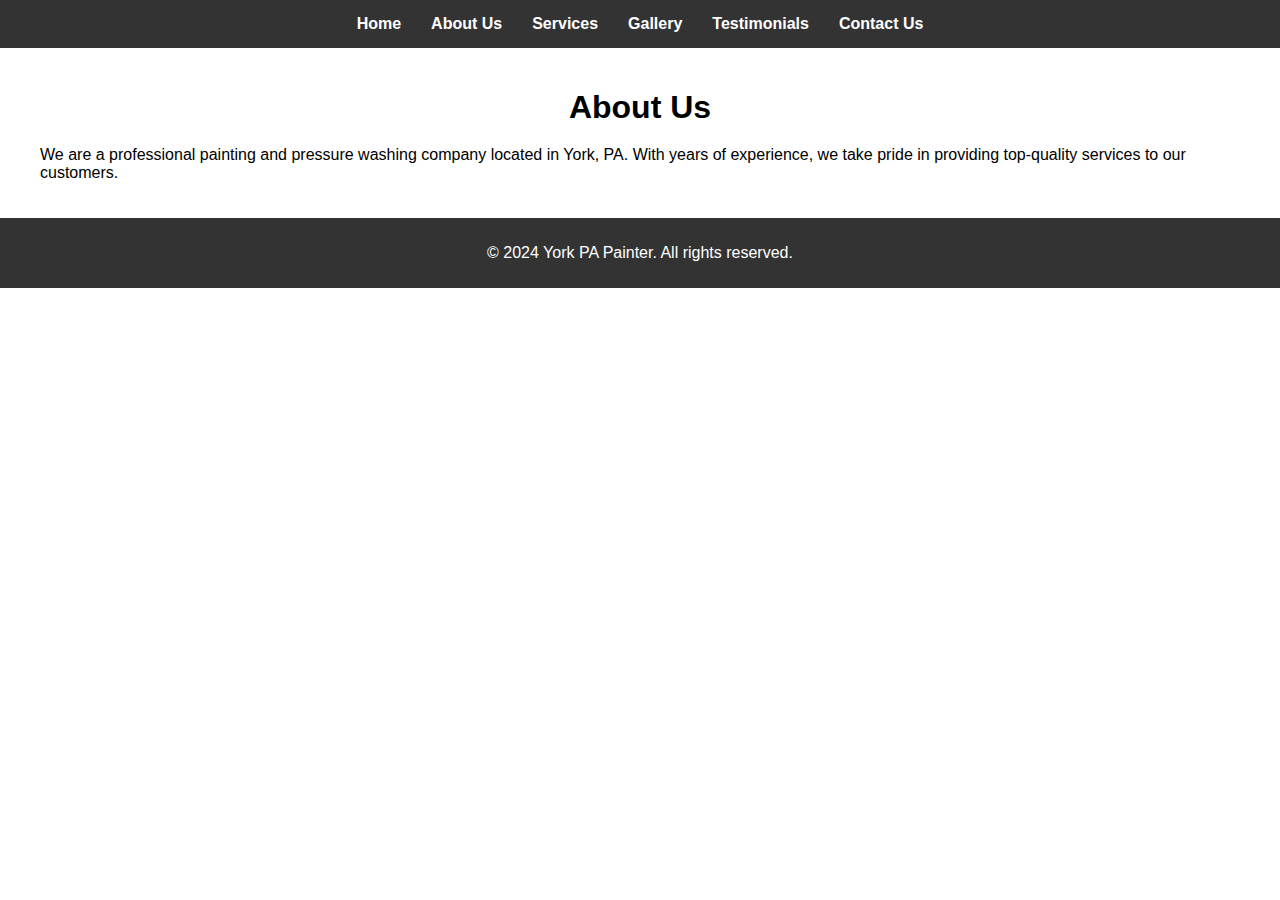
<file: about.html>
<!DOCTYPE html>
<html lang="en">
<head>
    <meta charset="UTF-8">
    <meta name="viewport" content="width=device-width, initial-scale=1.0">
    <title>About Us - York PA Painter</title>
    <link rel="stylesheet" href="styles.css">
</head>
<body>
    <header>
        <nav>
            <ul>
                <li><a href="index.html">Home</a></li>
                <li><a href="about.html">About Us</a></li>
                <li><a href="services.html">Services</a></li>
                <li><a href="gallery.html">Gallery</a></li>
                <li><a href="testimonials.html">Testimonials</a></li>
                <li><a href="contact.html">Contact Us</a></li>
            </ul>
        </nav>
    </header>
    <main>
        <section class="about">
            <h1>About Us</h1>
            <p>We are a professional painting and pressure washing company located in York, PA. With years of experience, we take pride in providing top-quality services to our customers.</p>
        </section>
    </main>
    <footer>
        <p>&copy; 2024 York PA Painter. All rights reserved.</p>
    </footer>
</body>
</html>
</file>
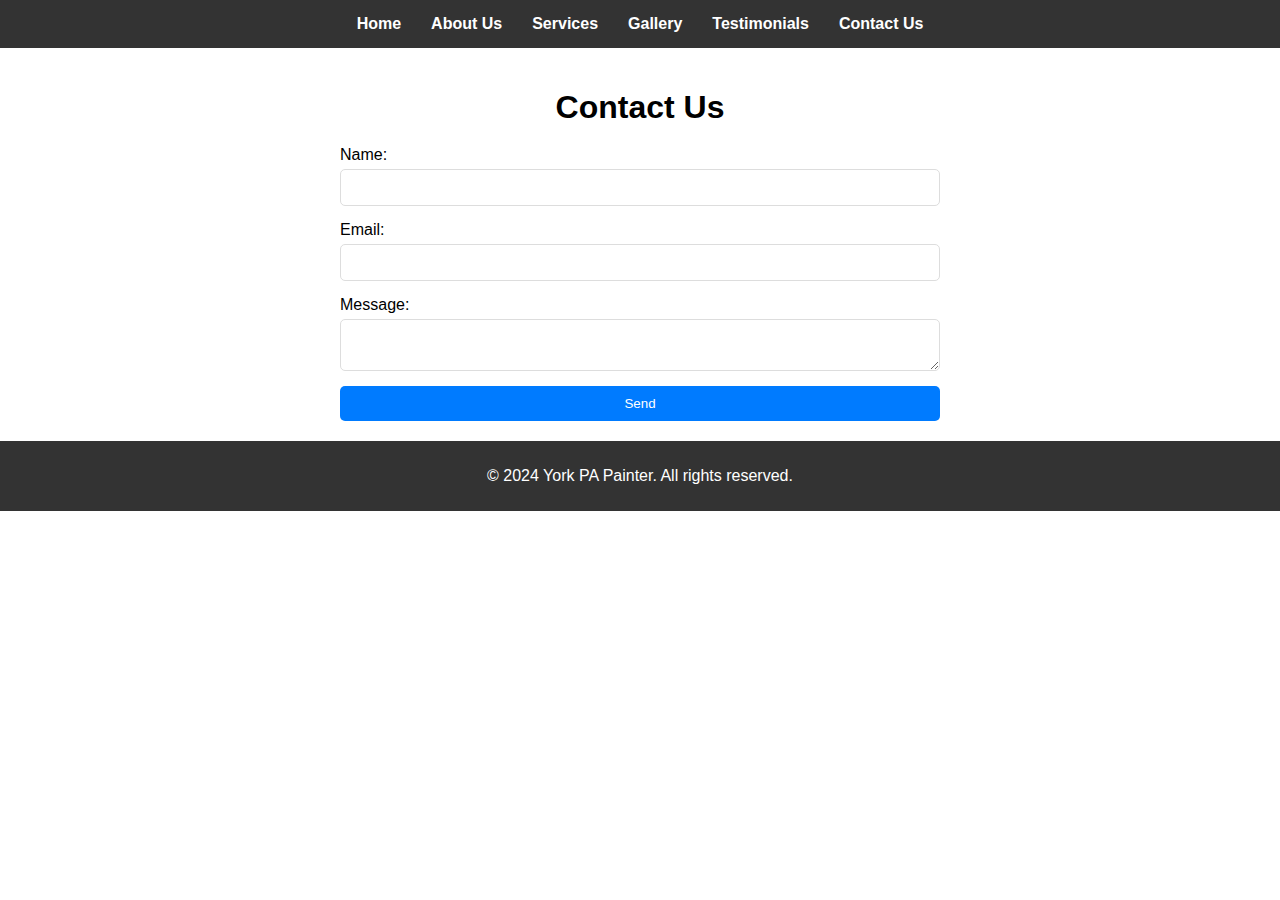
<file: contact.html>
<!DOCTYPE html>
<html lang="en">
<head>
    <meta charset="UTF-8">
    <meta name="viewport" content="width=device-width, initial-scale=1.0">
    <title>Contact Us - York PA Painter</title>
    <link rel="stylesheet" href="styles.css">
</head>
<body>
    <header>
        <nav>
            <ul>
                <li><a href="index.html">Home</a></li>
                <li><a href="about.html">About Us</a></li>
                <li><a href="services.html">Services</a></li>
                <li><a href="gallery.html">Gallery</a></li>
                <li><a href="testimonials.html">Testimonials</a></li>
                <li><a href="contact.html">Contact Us</a></li>
            </ul>
        </nav>
    </header>
    <main>
        <section class="contact">
            <h1>Contact Us</h1>
            <form action="mailto:youremail@example.com" method="post" enctype="text/plain">
                <label for="name">Name:</label>
                <input type="text" id="name" name="name" required>
                
                <label for="email">Email:</label>
                <input type="email" id="email" name="email" required>
                
                <label for="message">Message:</label>
                <textarea id="message" name="message" required></textarea>
                
                <button type="submit">Send</button>
            </form>
        </section>
    </main>
    <footer>
        <p>&copy; 2024 York PA Painter. All rights reserved.</p>
    </footer>
</body>
</html>
</file>
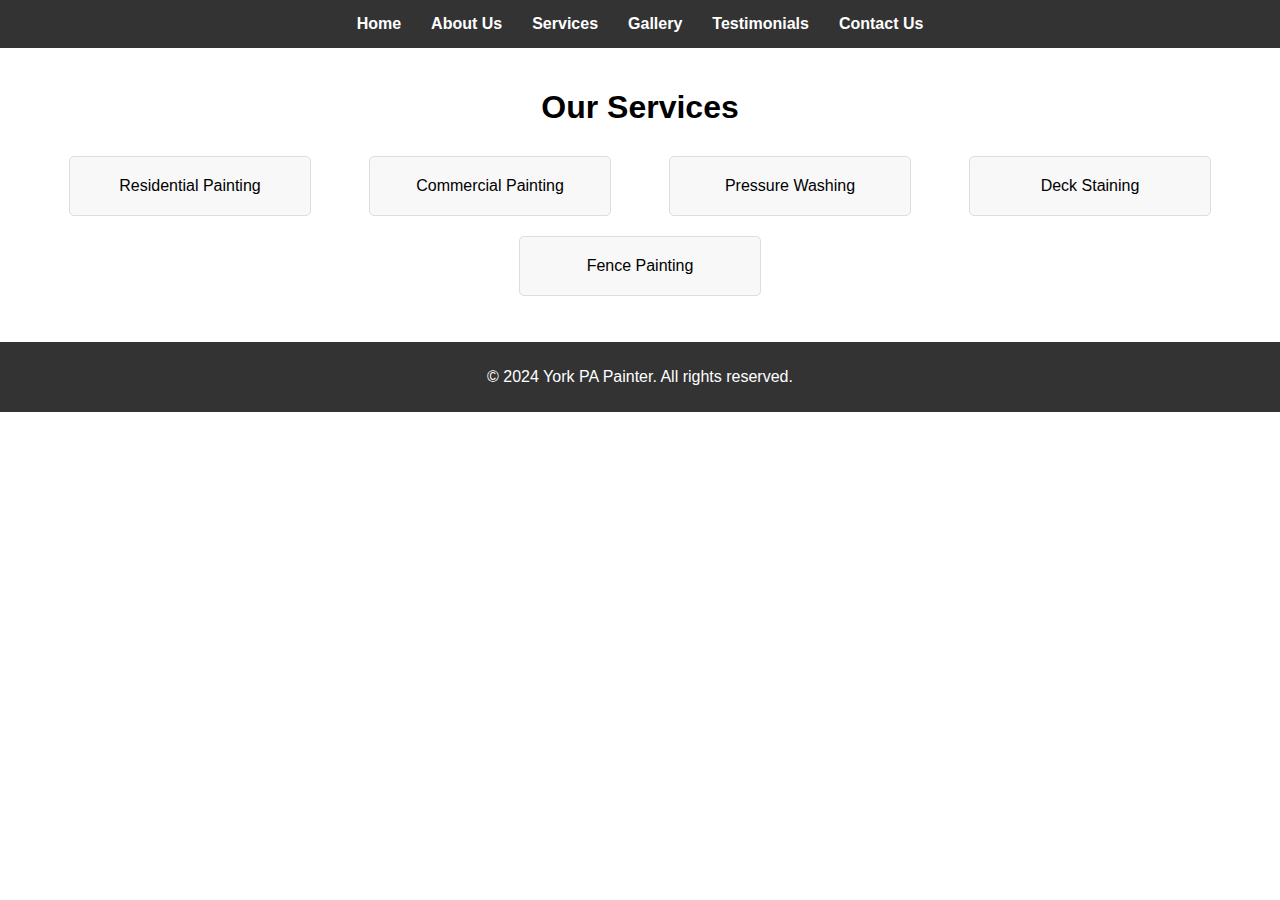
<file: services.html>
<!DOCTYPE html>
<html lang="en">
<head>
    <meta charset="UTF-8">
    <meta name="viewport" content="width=device-width, initial-scale=1.0">
    <title>Services - York PA Painter</title>
    <link rel="stylesheet" href="styles.css">
</head>
<body>
    <header>
        <nav>
            <ul>
                <li><a href="index.html">Home</a></li>
                <li><a href="about.html">About Us</a></li>
                <li><a href="services.html">Services</a></li>
                <li><a href="gallery.html">Gallery</a></li>
                <li><a href="testimonials.html">Testimonials</a></li>
                <li><a href="contact.html">Contact Us</a></li>
            </ul>
        </nav>
    </header>
    <main>
        <section class="services">
            <h1>Our Services</h1>
            <ul>
                <li>Residential Painting</li>
                <li>Commercial Painting</li>
                <li>Pressure Washing</li>
                <li>Deck Staining</li>
                <li>Fence Painting</li>
            </ul>
        </section>
    </main>
    <footer>
        <p>&copy; 2024 York PA Painter. All rights reserved.</p>
    </footer>
</body>
</html>
</file>
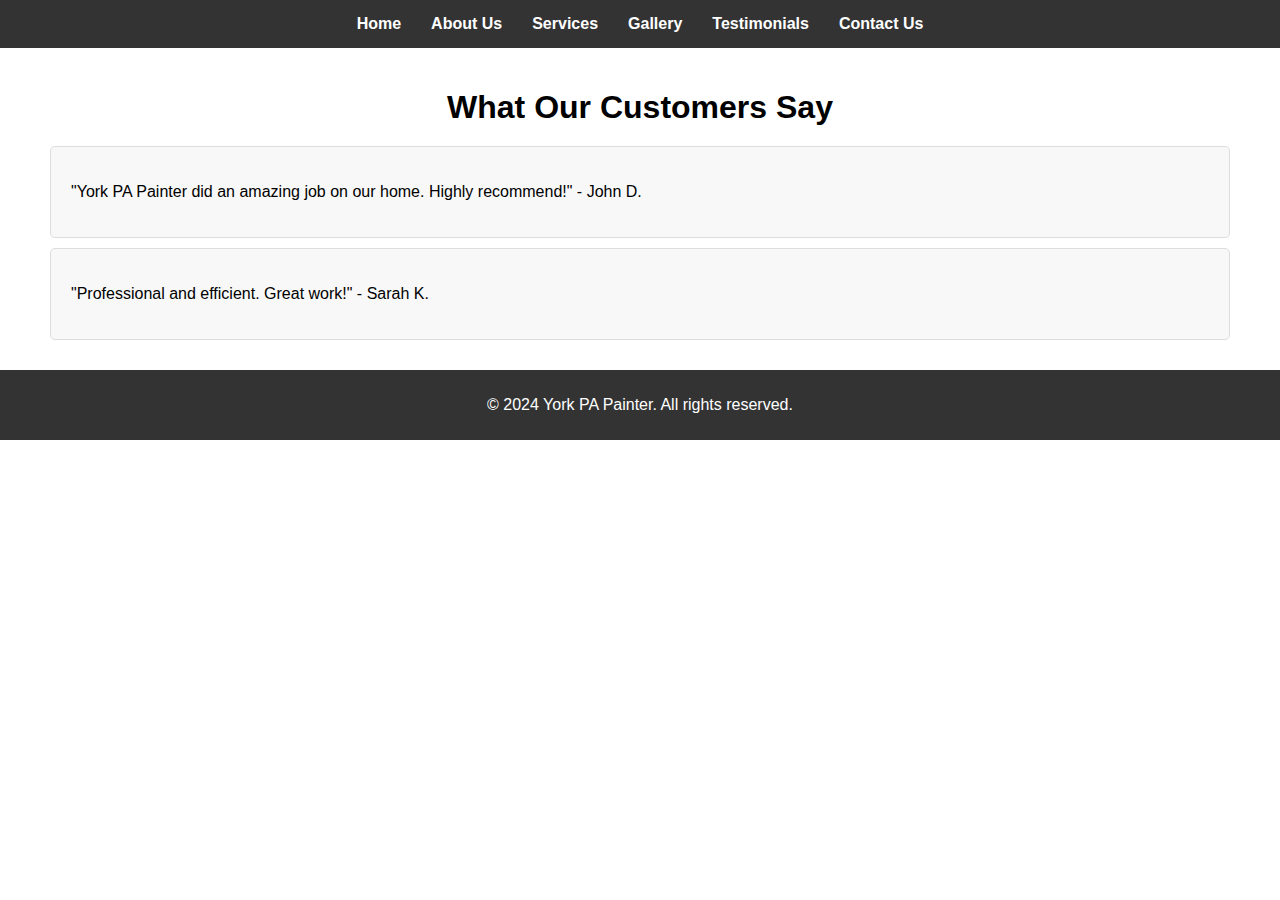
<file: testimonal.html>
<!DOCTYPE html>
<html lang="en">
<head>
    <meta charset="UTF-8">
    <meta name="viewport" content="width=device-width, initial-scale=1.0">
    <title>Testimonials - York PA Painter</title>
    <link rel="stylesheet" href="styles.css">
</head>
<body>
    <header>
        <nav>
            <ul>
                <li><a href="index.html">Home</a></li>
                <li><a href="about.html">About Us</a></li>
                <li><a href="services.html">Services</a></li>
                <li><a href="gallery.html">Gallery</a></li>
                <li><a href="testimonials.html">Testimonials</a></li>
                <li><a href="contact.html">Contact Us</a></li>
            </ul>
        </nav>
    </header>
    <main>
        <section class="testimonials">
            <h1>What Our Customers Say</h1>
            <div class="testimonial">
                <p>"York PA Painter did an amazing job on our home. Highly recommend!" - John D.</p>
            </div>
            <div class="testimonial">
                <p>"Professional and efficient. Great work!" - Sarah K.</p>
            </div>
            <!-- Add more testimonials as needed -->
        </section>
    </main>
    <footer>
        <p>&copy; 2024 York PA Painter. All rights reserved.</p>
    </footer>
</body>
</html>
</file>
<file: styles.css>
body {
    font-family: Arial, sans-serif;
    margin: 0;
    padding: 0;
    box-sizing: border-box;
}

header {
    background-color: #333;
    color: white;
    padding: 10px 0;
}

nav ul {
    list-style-type: none;
    margin: 0;
    padding: 0;
    display: flex;
    justify-content: center;
    flex-wrap: wrap;
}

nav ul li {
    margin: 5px 15px;
}

nav ul li a {
    color: white;
    text-decoration: none;
    font-weight: bold;
}

.hero {
    background: url('images/hero-bg.jpg') no-repeat center center/cover;
    color: white;
    text-align: center;
    padding: 100px 20px;
}

.cta-button {
    background-color: #007BFF;
    color: white;
    padding: 10px 20px;
    text-decoration: none;
    border-radius: 5px;
}

.cta-button:hover {
    background-color: #0056b3;
}

main {
    padding: 20px;
    max-width: 1200px;
    margin: auto;
}

h1 {
    text-align: center;
    margin-bottom: 20px;
}

.services ul {
    list-style-type: none;
    padding: 0;
    display: flex;
    flex-wrap: wrap;
    justify-content: space-around;
}

.services ul li {
    background-color: #f8f8f8;
    border: 1px solid #ddd;
    margin: 10px;
    padding: 20px;
    border-radius: 5px;
    width: 200px;
    text-align: center;
}

.gallery-grid {
    display: flex;
    flex-wrap: wrap;
    gap: 10px;
    justify-content: center;
}

.gallery-grid img {
    width: 100%;
    height: auto;
    object-fit: cover;
    border-radius: 5px;
}

.testimonial {
    background-color: #f8f8f8;
    border: 1px solid #ddd;
    margin: 10px;
    padding: 20px;
    border-radius: 5px;
}

form {
    display: flex;
    flex-direction: column;
    max-width: 600px;
    margin: auto;
}

form label {
    margin-bottom: 5px;
}

form input, form textarea {
    margin-bottom: 15px;
    padding: 10px;
    border: 1px solid #ddd;
    border-radius: 5px;
}

form button {
    padding: 10px;
    background-color: #007BFF;
    color: white;
    border: none;
    border-radius: 5px;
}

form button:hover {
    background-color: #0056b3;
}

footer {
    background-color: #333;
    color: white;
    text-align: center;
    padding: 10px 0;
    position: relative;
    width: 100%;
}

/* Responsive Styles */
@media (max-width: 768px) {
    .hero {
        padding: 60px 20px;
    }

    .services ul {
        flex-direction: column;
        align-items: center;
    }

    .services ul li {
        width: 90%;
    }

    .gallery-grid {
        flex-direction: column;
        gap: 20px;
    }

    nav ul {
        flex-direction: column;
        align-items: center;
    }
}
</file>
